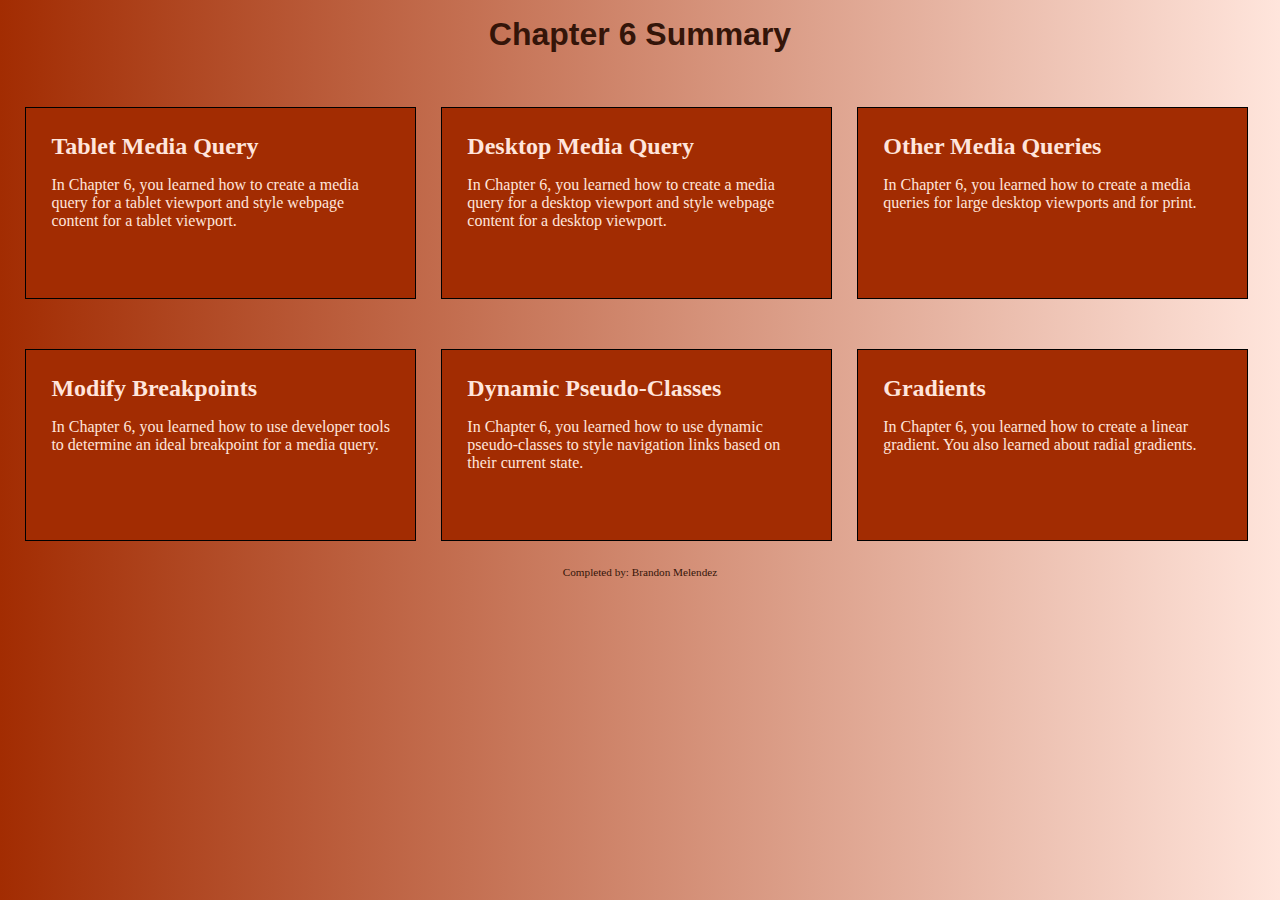
<file: AnalyzeApplyExtend/apply/index.html>
<!DOCTYPE html>
<!-- Brandon Melendez, 3/11/24 -->
<html lang="en">
<head>
	<title>Chapter 6</title>
	<meta charset="utf-8">
    <link rel="stylesheet" href="css/apply06.css">
	<meta name="viewport" content="width=device-width, initial-scale=1"> 
</head>
<body>

	<div id="container">

        <!-- Use the header area for the website name or logo -->
        <header>
            <h1>Chapter 6 Summary</h1>
        </header>

        <!-- Use the main area to add the main content of the webpage -->
        <main>

            <article>   
                
                <h2>Tablet Media Query</h2>
                <p>In Chapter 6, you learned how to create a media query for a tablet viewport and style webpage content for a tablet viewport.</p>
                
            </article>
            
            <article>
                
                <h2>Desktop Media Query</h2>
                <p>In Chapter 6, you learned how to create a media query for a desktop viewport and style webpage content for a desktop viewport.</p>
                
            </article>
            
            <article>
                
                <h2>Other Media Queries</h2>
                <p>In Chapter 6, you learned how to create a media queries for large desktop viewports and for print.</p>
                
            </article>
            
            <article>
                
                <h2>Modify Breakpoints</h2>
                <p>In Chapter 6, you learned how to use developer tools to determine an ideal breakpoint for a media query.</p>
                
            </article>
            
            <article>
                
                <h2>Dynamic Pseudo-Classes</h2>
                <p>In Chapter 6, you learned how to use dynamic pseudo-classes to style navigation links based on their current state.</p>
                
            </article>
            
            <article>
                
                <h2>Gradients</h2>
                <p>In Chapter 6, you learned how to create a linear gradient. You also learned about radial gradients.</p>
                
            </article>

        </main>

        <!-- Use the footer area to add webpage footer content -->
        <footer>
            <p>Completed by: Brandon Melendez</p>
        </footer>

	</div>
	
</body>
</html>
</file>
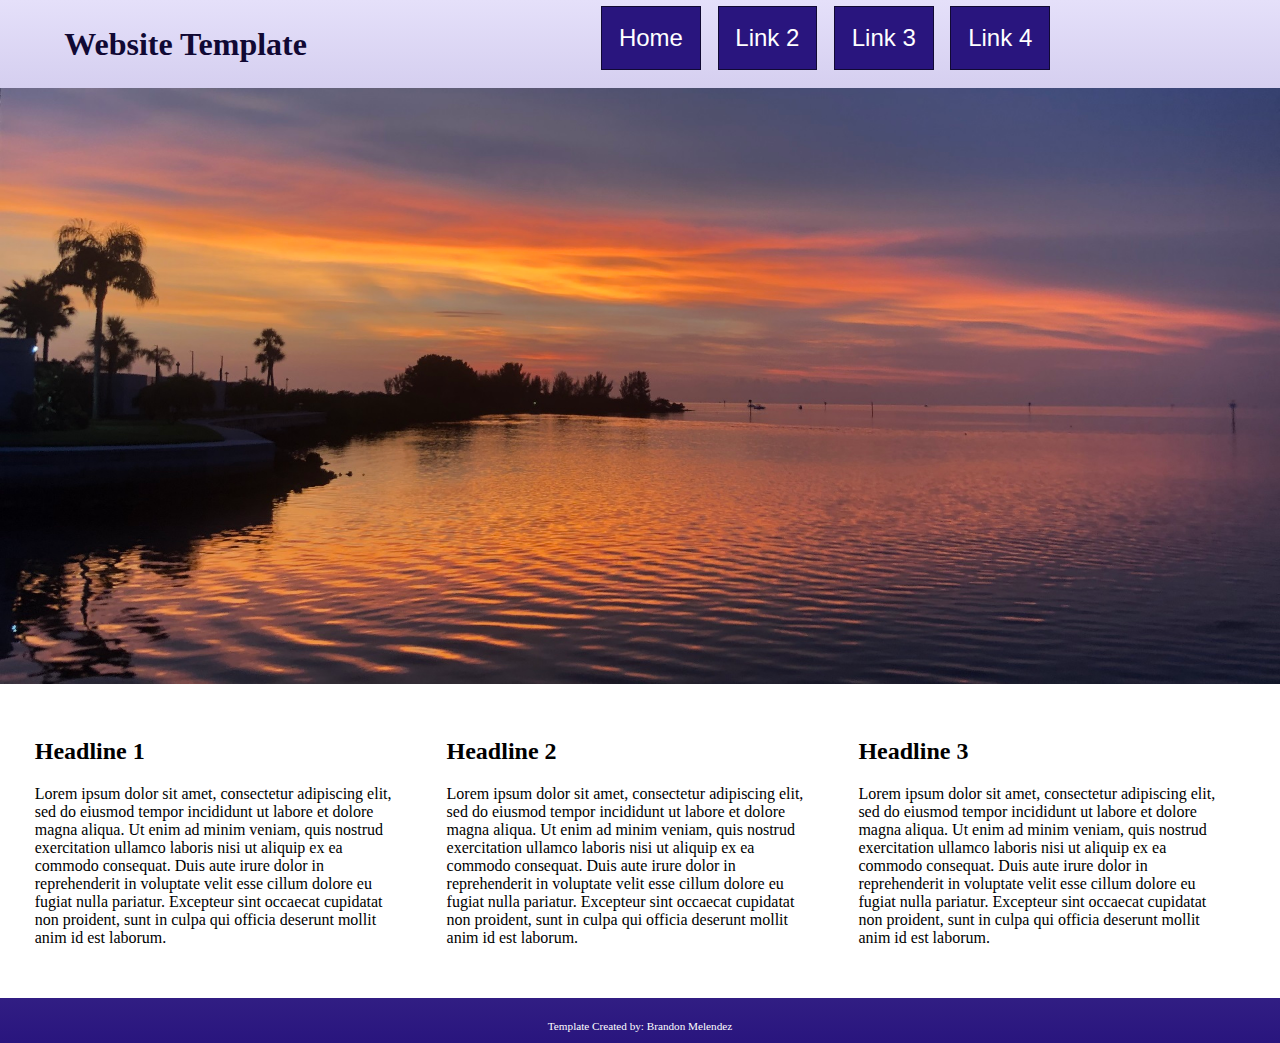
<file: AnalyzeApplyExtend/analyze/analyze06.html>
<!DOCTYPE html>
<!-- 
    Student's Name: Brandon Melendez
    Date: 3/11/24
-->
<html lang="en">
<head>
	<title>Template</title>
	<meta charset="utf-8">
    <link rel="stylesheet" href="css/styles06.css">
	<meta name="viewport" content="width=device-width, initial-scale=1"> 
</head>
<body>

	<div id="container">

	<!-- Use the header area for the website name or logo -->
	<header>
		<h1>Website Template</h1>
	</header>
        
    <!-- Use the nav area to add hyperlinks to other pages within the website -->
	<nav>
		<ul>
			<li><a href="index.html">Home</a></li>
			<li><a href="#">Link 2</a></li>
			<li><a href="#">Link 3</a></li>
			<li><a href="#">Link 4</a></li>
		</ul>
	</nav>
        
    <div id="hero" class="tablet-desktop">   
        <img src="images/sunset.jpg" alt="sunset on the water">
    </div>

	<!-- Use the main area to add the main content of the webpage -->
	<main>
	
		
        <div class="col-content">
        
            <h2>Headline 1</h2>
            
            <p>Lorem ipsum dolor sit amet, consectetur adipiscing elit, sed do eiusmod tempor incididunt ut labore et dolore magna aliqua. Ut enim ad minim veniam, quis nostrud exercitation ullamco laboris nisi ut aliquip ex ea commodo consequat. Duis aute irure dolor in reprehenderit in voluptate velit esse cillum dolore eu fugiat nulla pariatur. Excepteur sint occaecat cupidatat non proident, sunt in culpa qui officia deserunt mollit anim id est laborum.</p>
            
        </div>
        
        <div class="col-content">
        
            <h2>Headline 2</h2>
            
            <p>Lorem ipsum dolor sit amet, consectetur adipiscing elit, sed do eiusmod tempor incididunt ut labore et dolore magna aliqua. Ut enim ad minim veniam, quis nostrud exercitation ullamco laboris nisi ut aliquip ex ea commodo consequat. Duis aute irure dolor in reprehenderit in voluptate velit esse cillum dolore eu fugiat nulla pariatur. Excepteur sint occaecat cupidatat non proident, sunt in culpa qui officia deserunt mollit anim id est laborum.</p>
            
        </div>
        
        <div class="col-content">
        
            <h2>Headline 3</h2>
            
            <p>Lorem ipsum dolor sit amet, consectetur adipiscing elit, sed do eiusmod tempor incididunt ut labore et dolore magna aliqua. Ut enim ad minim veniam, quis nostrud exercitation ullamco laboris nisi ut aliquip ex ea commodo consequat. Duis aute irure dolor in reprehenderit in voluptate velit esse cillum dolore eu fugiat nulla pariatur. Excepteur sint occaecat cupidatat non proident, sunt in culpa qui officia deserunt mollit anim id est laborum.</p>
            
        </div>
	
	</main>

	<!-- Use the footer area to add webpage footer content -->
	<footer>
		<p>Template Created by: Brandon Melendez</p>
	</footer>

	</div>
	
</body>
</html>
</file>
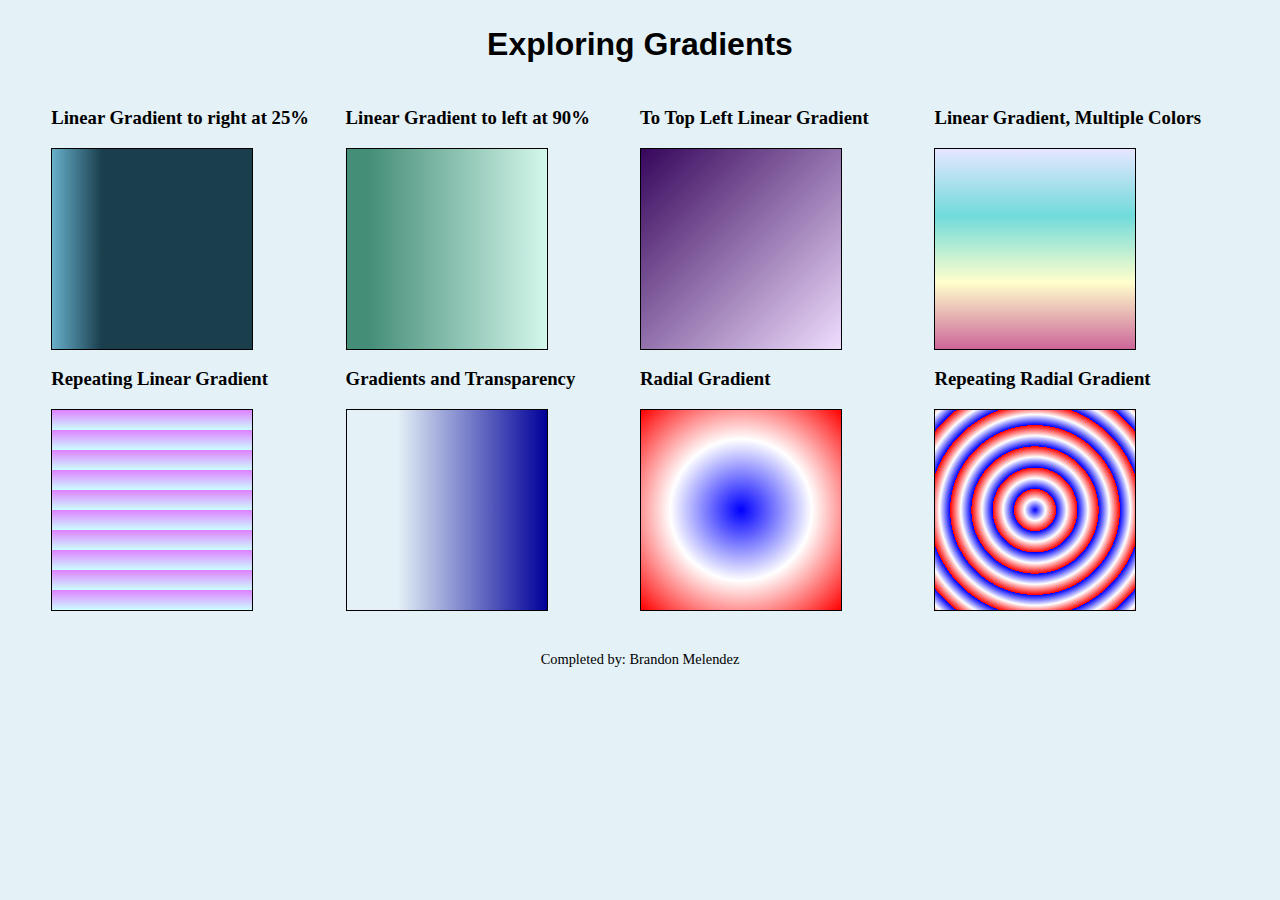
<file: AnalyzeApplyExtend/extend/extend06.html>
<!DOCTYPE html>
<!-- 
    Student's Name: Brandon Melendez
    Date: 3/11/24
-->
<html lang="en">
<head>
	<title>Gradients</title>
	<meta charset="utf-8">
    <link rel="stylesheet" href="css/styles06.css">
	<meta name="viewport" content="width=device-width, initial-scale=1"> 
</head>
<body>

	<div id="container">

        <!-- Use the header area for the website name or logo -->
        <header>
            <h1>Exploring Gradients</h1>
        </header>
        
        <main>

            <div class="columns">
                <h3>Linear Gradient to right at 25%</h3>
                <div class="box gradient1"></div>
            </div>

            <div class="columns">
                <h3>Linear Gradient to left at 90%</h3>
                <div class="box gradient2"></div>
            </div>

            <div class="columns">
                <h3>To Top Left Linear Gradient</h3>
                <div class="box gradient3"></div>
            </div>
            
            <div class="columns">
                <h3>Linear Gradient, Multiple Colors</h3>
                <div class="box gradient4"></div>
            </div>
            
            <div class="columns">
                <h3>Repeating Linear Gradient</h3>
                <div class="box gradient5"></div>
            </div>
            
            <div class="columns">
                <h3>Gradients and Transparency</h3>
                <div class="box gradient6"></div>
            </div>
            
            <div class="columns">
                <h3>Radial Gradient</h3>
                <div class="box gradient7"></div>
            </div>

            <div class="columns">
                <h3>Repeating Radial Gradient</h3>
                <div class="box gradient8"></div>
            </div>
            
        </main>

        <!-- Use the footer area to add webpage footer content -->
        <footer>
            <p>Completed by: Brandon Melendez</p>
        </footer>

	</div>
	
</body>
</html>
</file>
<file: AnalyzeApplyExtend/apply/css/apply06.css>
/*
Author: Brandon Melendez
Date: 3/11/24
File Name: apply06.css
*/

/* CSS Reset */
body, header, nav, main, footer, h1, div, article, h2 {
    margin: 0;
    padding: 0;
    border: 0;
}

/* Style rules for body */
body {
    background: linear-gradient(to left,#ffe5dc,#a22c02);
}

/* Style rules for mobile viewport */

/* Style rule for the header element */
header {
	font-family: Verdana, Arial, sans-serif;
	margin: 1em;
	text-align: center;
    color: #341509;
}

/* Style rules for the main content  */
main {
    padding: 1%;
}

article {
    background-color: #a22c02;
    color: #ffe5dc;
    padding: 2%;
    margin: 2% 1%;
    border: 1px solid #000;
}

/* Style rule for the footer element */
footer {
	font-size: .70em;
	text-align: center;
    color: #341509;
}

/*Media Query for tablet viewport*/
@media screen and (min-width: 481px), print {
    article {
        width: 43%;
        float: left;
        height: 160px;
    }

    footer {
        clear: left;
    }
}

/*Media Query for desktop viewport*/
@media screen and (min-width: 900px), print {
    article {
        width: 27%;
        height: 140px;
    }
    article:hover {
        background-color: #ffe5dc;
        color: #a22c02;
    }
}
</file>
<file: AnalyzeApplyExtend/analyze/css/styles06.css>
/*
    Student Name: Brandon Melendez
	File Name: styles06.css
	Current Date: 3/11/24
*/

/* CSS reset */
body, header, nav, main, footer, img, h1, h3, ul {
    margin: 0;
    padding: 0;
    border: 0;
}

/* Style rule for body and images */
body {
    background: linear-gradient(#e5e0fa, #29157e);
}

img {
    max-width: 100%;
    display: block;
}

/* Styles for Mobile Layout */

/* Hide tablet-desktop content */
    .tablet-desktop {
        display: none;
    }

/* Style rule for the header */
header {
	padding: 2%;
	color: #110934;
	text-align: center;
}

/* Style rules for navigation area */
nav ul {
    list-style-type: none;
    text-align: center;
}

nav li {
    font-size: 1.5em;
    font-family: Arial, sans-serif;
    border-radius: 5px;
    border: 1px solid #110934;
    margin: 1%;
    background-color: #29157e;
}

nav li a {
    display: block;
    color: #fff;
    padding: 0.5em 1em;
    text-decoration: none;
}

/* Style rules for the main content  */
main {
	display: block;
	font-family: Georgia, "Times New Roman", sans-serif;
	font-size: 1em;
	padding: 1em;
	background-color: #FFFFFF;
	border-top: solid 0.2em #110934; 
	border-bottom: solid 0.2em #110934;
}

/* Style rule for footer */
footer {
	font-size: .70em;
	text-align: center;
	margin-top: 2em;
    color: #fff;
}

/* Media Query for Tablet Viewport */
@media screen and (min-width: 490px), print {

    /*Style rule for showing tablet-desktop*/
    .tablet-desktop {
        display: block;
    }

    /* Tablet Viewport: Style rules for nav area */
    nav li {
        display: inline-block;
        margin: 0.5%;
    }
    
    nav li a {
        padding: 0.1em 1em;
    }
    
}

/* Media Query for Desktop Viewport */
@media screen and (min-width: 769px), print {

    /*Desktop Viewport: header when displayed in viewport*/
    header {
        width: 25%;
        float: left;
    }
 
    /* Desktop Viewport: Style rules for nav */
    nav {
        text-align: right;
    }

    nav li {
        border-radius: 0;
    }

    nav li a {
        display: inline-block;
        padding: 0.7em;
    }

    nav li a:hover {
        color: #4424d6;
        background: #e5e0fa;
    }

    /* Desktop Viewport: Style rules for the main content */
    main {
        border-style: none;
        margin-bottom: 1em 0;
        overflow: auto;
    }

    .col-content {
        width: 30%;
        float: left;
        padding: 1.5%;
    }

    /* Desktop Viewport: Style rule for footer */
    footer {
        clear: left;
    }



}

/*Media Query for Large Desktop Viewport*/
@media screen and (min-width:1441px), print {
    #container {
        width: 1441px;
        margin: 0 auto;
    }
}
</file>
<file: AnalyzeApplyExtend/extend/css/styles06.css>
/*
Student: Brandon Melendez
Date: 3/11/24
File Name: styles06.css
*/

/* CSS Reset */
body, header, main, footer, h1, div {
    margin: 0;
    padding: 0;
    border: 0;
}

/* Style rule for body */
body {
	background-color: #e4f1f6;
}

/* Style rules for header */
header {
	padding: 2%;
	text-align: center;
}

h1 {
    font-family: Verdana, Arial, serif;
}

/* Style rules for main content */

main {
    margin: 0 4%;
}

.box {
    border: 1px solid #000;
    height: 200px;
    width: 200px;
}

/* Gradient style rules */
.gradient1 {
    background: linear-gradient(to right, #67afcb, #1a3e4c 25%);
}

.gradient2 {
    background: linear-gradient(to left, #d4f7ec, #448d76 90%);
}

.gradient3 {
    background: linear-gradient(to top left,#efddfd, #36065b);
}

.gradient4 {
    background: linear-gradient(#e6e6ff, #70dbdb, #ffffcc, #cc6699);
}

.gradient5 {
    background: repeating-linear-gradient(#df80ff 10%, #ccffff 20%);
}

.gradient6 {
    background: linear-gradient(to right, rgba(0,0,153,0) 25%, rgba(0,0,153,1));
}

.gradient7 {
    background: radial-gradient(#0000ff, #fff, #ff0000);
}

.gradient8 {
    background: repeating-radial-gradient(#0000ff, #fff, #ff0000 15%);
}

/* Style rule for footer */
footer {
	font-size: .90em;
	text-align: center;
	padding: 2%;
    clear: left;
}

/* Media Query for Tablet Viewports */
@media screen and (min-width: 481px) {
    
    .columns {
        width: 50%;
        float: left;
    }
    
}

/* Media Query for Desktop Viewports */
@media screen and (min-width: 1200px) {
    
    .columns {
        width: 25%;
    }
    
}
</file>
